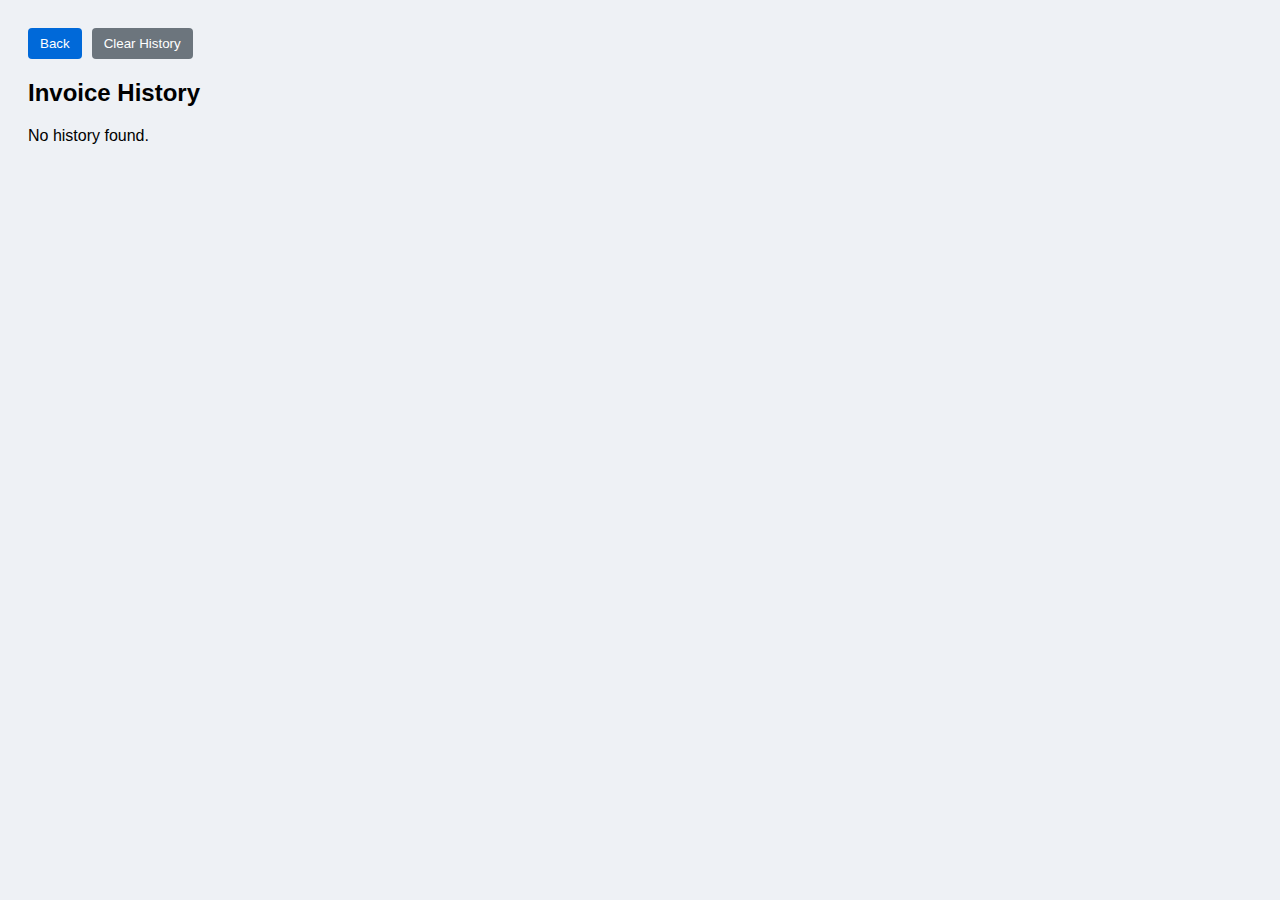
<file: history.html>
<!DOCTYPE html>
<html>
<head>
  <meta charset="UTF-8" />
  <title>Invoice History</title>
  <style>
    body{ font-family: Arial; padding: 20px; background:#eef1f5; }
    .topbar{ display:flex; gap:10px; margin-bottom:15px; flex-wrap:wrap; }
    .card{
      background:#fff;
      border:1px solid #ccc;
      padding:12px;
      margin:10px 0;
      border-radius:6px;
    }
    .row{ margin:4px 0; }
    .btns{ display:flex; gap:8px; margin-top:10px; flex-wrap:wrap; }
    button{ padding:8px 12px; cursor:pointer; border:0; border-radius:4px; }
    .btn-back{ background:#0069d9; color:#fff; }
    .btn-clear{ background:#6c757d; color:#fff; }
    .btn-view{ background:#28a745; color:#fff; }
    .btn-download{ background:#fd7e14; color:#fff; }
    .btn-delete{ background:#dc3545; color:#fff; }
  </style>
</head>
<body>

<div class="topbar">
  <a href="index.html"><button class="btn-back">Back</button></a>
  <button class="btn-clear" onclick="clearHistory()">Clear History</button>
</div>

<h2>Invoice History</h2>
<div id="list"></div>

<script>
function getHistory(){
  return JSON.parse(localStorage.getItem("invoiceHistory") || "[]");
}

function setHistory(arr){
  localStorage.setItem("invoiceHistory", JSON.stringify(arr));
}

function render(){
  const list = document.getElementById("list");
  const data = getHistory();

  if(data.length === 0){
    list.innerHTML = "<p>No history found.</p>";
    return;
  }

  list.innerHTML = data.map((inv, idx) => `
    <div class="card">
      <div class="row"><b>${inv.invoiceNo || "INV"}</b> | ${inv.date || ""}</div>
      <div class="row">Customer: ${inv.customer || "-"}</div>
      <div class="row">Phone: ${inv.phone || "-"}</div>
      <div class="row">Grand Total: ${inv.grandTotal || "0"}</div>

      <div class="btns">
        <button class="btn-view" onclick="openPdf(${idx})">PDF View</button>
        <button class="btn-download" onclick="downloadPdf(${idx})">Download PDF</button>
        <button class="btn-delete" onclick="deleteOne(${idx})">Delete</button>
      </div>
    </div>
  `).join("");
}

function openPdf(i){
  const data = getHistory();
  const pdfData = data[i]?.pdf;
  if(!pdfData) return alert("PDF not found!");

  const win = window.open("");
  win.document.write(
    '<iframe src="'+pdfData+'" frameborder="0" style="width:100%;height:100%;"></iframe>'
  );
}

function downloadPdf(i){
  const data = getHistory();
  const pdfData = data[i]?.pdf;
  if(!pdfData) return alert("PDF not found!");

  const name = (data[i]?.invoiceNo || "invoice") + ".pdf";
  const a = document.createElement("a");
  a.href = pdfData;
  a.download = name;
  a.click();
}

function deleteOne(i){
  const data = getHistory();
  if(!confirm("Delete this invoice from history?")) return;

  data.splice(i, 1);            // ✅ remove one item [web:730]
  setHistory(data);
  render();
}


render();
</script>

</body>
</html>
</file>
